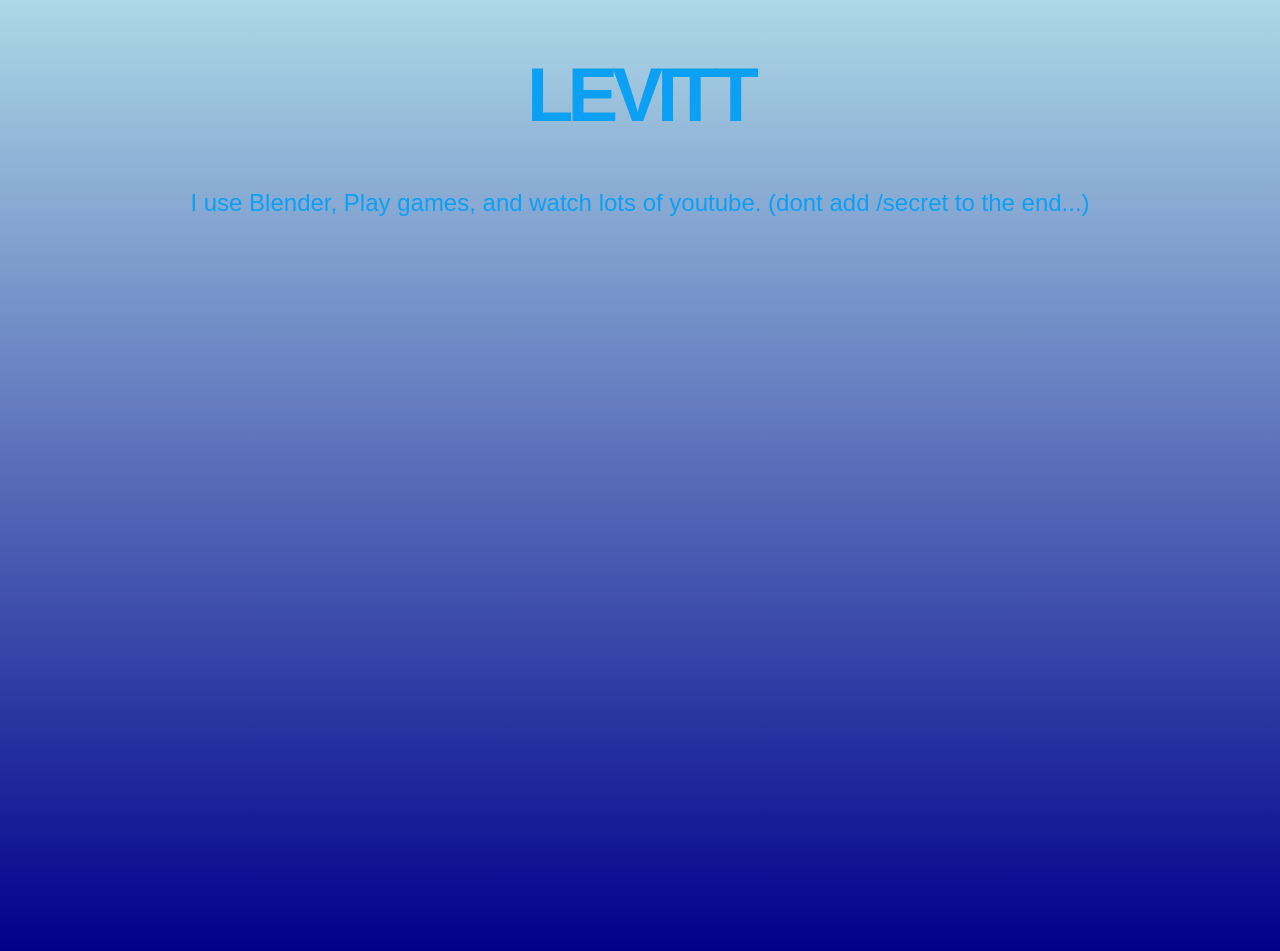
<file: index.html>
<!DOCTYPE html>
<html>
<head>
<style>
body {
  background: linear-gradient(#ADD8E6, #00008B);
  margin: 0;
  height: 100vh;
}
h1 {
  color: #0ca0f5;
  font-family: Arial, sans-serif;
  font-size: 76px;
  letter-spacing: -6px;
  text-align: center;
}
</style>
</head>
<body>
  <div class="header-container">
  <h1>LEVITT</h1>
  <p class="custom-subtitle">I use Blender, Play games, and watch lots of youtube. (dont add /secret to the end...) </p>
</div>

<style>
  .header-container {
    text-align: center;
  }

  .custom-subtitle {
    font-size: 24px;
    font-family: Arial, sans-serif;
    color: #0ca0f5;
    font-weight: normal;
  }
</style>
</body>
</html>
</file>
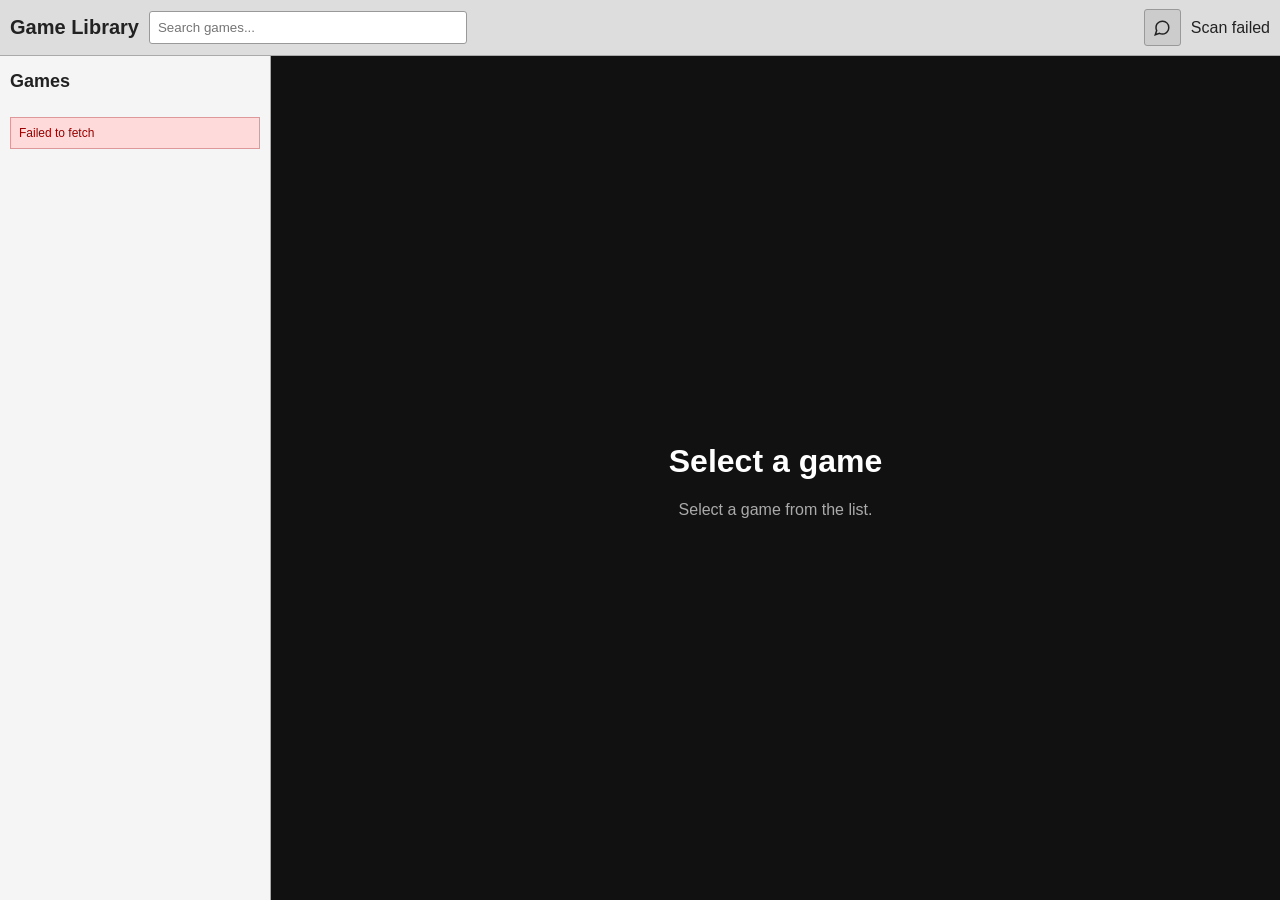
<file: secret/index.html>
<!DOCTYPE html>
<html>
<head>
  <meta charset="UTF-8">
  <title>Game Library</title>

  <style>
    body {
      margin: 0;
      font-family: Arial;
      background: #eee;
      color: #222;
    }

    .topbar {
      height: 55px;
      background: #ddd;
      border-bottom: 1px solid #aaa;
      display: flex;
      align-items: center;
      padding: 0 10px;
      gap: 10px;
    }

    .title {
      font-size: 20px;
      font-weight: bold;
    }

    #search {
      width: 300px;
      padding: 8px;
      border: 1px solid #999;
      border-radius: 3px;
    }

    .chat-button {
      width: 35px;
      height: 35px;
      margin-left: auto;
      display: flex;
      align-items: center;
      justify-content: center;
      background: #ccc;
      border: 1px solid #999;
      color: #222;
      text-decoration: none;
      border-radius: 3px;
    }

    .chat-button svg {
      width: 18px;
      height: 18px;
    }

    .status {
      font-size: 12px;
      color: #555;
    }

    .layout {
      display: flex;
      height: calc(100vh - 56px);
    }

    .sidebar {
      width: 250px;
      background: #f5f5f5;
      border-right: 1px solid #aaa;
      padding: 10px;
      overflow-y: auto;
    }

    .sidebar h2 {
      font-size: 18px;
      margin-top: 5px;
    }

    .games {
      display: flex;
      flex-direction: column;
      gap: 5px;
    }

    .game {
      background: white;
      border: 1px solid #bbb;
      padding: 9px;
      cursor: pointer;
      text-align: left;
      border-radius: 3px;
    }

    .game:hover {
      background: #e8e8e8;
    }

    .game.active {
      background: #cfe2ff;
      border-color: #6699cc;
    }

    .game-name {
      font-size: 14px;
    }

    .game-file {
      font-size: 10px;
      color: #777;
      margin-top: 3px;
    }

    .content {
      flex: 1;
      position: relative;
      background: #111;
    }

    #gameFrame {
      display: none;
      width: 100%;
      height: 100%;
      border: 0;
      background: white;
    }

    .welcome {
      position: absolute;
      width: 100%;
      height: 100%;
      display: flex;
      align-items: center;
      justify-content: center;
      flex-direction: column;
      color: #aaa;
    }

    .welcome h1 {
      color: white;
      margin-bottom: 5px;
    }

    .loading {
      position: absolute;
      width: 100%;
      height: 100%;
      background: #111;
      color: white;
      display: none;
      align-items: center;
      justify-content: center;
      z-index: 5;
    }

    .loading.show {
      display: flex;
    }

    .fullscreen-button {
      position: absolute;
      top: 10px;
      right: 10px;
      z-index: 10;
      background: #2477d4;
      color: white;
      border: 1px solid #15599f;
      border-radius: 3px;
      width: 35px;
      height: 35px;
      cursor: pointer;
      font-size: 18px;
    }

    .error {
      margin-top: 10px;
      padding: 8px;
      background: #ffdada;
      border: 1px solid #dd9999;
      color: #990000;
      font-size: 12px;
    }

    @media (max-width: 700px) {
      .sidebar {
        width: 180px;
      }

      .title {
        display: none;
      }

      .status {
        display: none;
      }

      #search {
        width: 200px;
      }
    }
  </style>
</head>

<body>

  <div class="topbar">

    <div class="title">Game Library</div>

    <input
      id="search"
      type="text"
      placeholder="Search games..."
    >

    <a
      href="/chatting"
      class="chat-button"
      title="Chat"
    >
      <svg
        viewBox="0 0 24 24"
        fill="none"
        stroke="currentColor"
        stroke-width="2"
      >
        <path d="M21 11.5a8.38 8.38 0 0 1-.9 3.8 8.5 8.5 0 0 1-7.6 4.7 8.38 8.38 0 0 1-3.8-.9L3 21l1.9-5.7a8.38 8.38 0 0 1-.9-3.8 8.5 8.5 0 0 1 4.7-7.6 8.38 8.38 0 0 1 3.8-.9h.5a8.48 8.48 0 0 1 8 8v.5z"/>
      </svg>
    </a>

    <div id="status">
      Scanning...
    </div>

  </div>


  <div class="layout">

    <div class="sidebar">

      <h2>Games</h2>

      <div id="games" class="games"></div>

      <div id="error"></div>

    </div>


    <div class="content">

      <button
        id="fullscreenButton"
        class="fullscreen-button"
        style="display:none;"
      >
        ⛶
      </button>

      <div id="welcome" class="welcome">
        <h1>Select a game</h1>
        <p>Select a game from the list.</p>
      </div>

      <div id="loading" class="loading">
        Loading game...
      </div>

      <iframe
        id="gameFrame"
        title="Game"
        allow="fullscreen; autoplay; gamepad"
        allowfullscreen
      ></iframe>

    </div>

  </div>


  <script>

    const METADATA_URL =
      "https://archive.org/metadata/ugsfiles";

    const API_URL =
      "https://molineshop.vercel.app/api/game?file=";


    const gamesElement =
      document.getElementById("games");

    const searchElement =
      document.getElementById("search");

    const statusElement =
      document.getElementById("status");

    const errorElement =
      document.getElementById("error");

    const frame =
      document.getElementById("gameFrame");

    const welcome =
      document.getElementById("welcome");

    const loading =
      document.getElementById("loading");

    const fullscreenButton =
      document.getElementById("fullscreenButton");


    let games = [];
    let selectedGame = null;


    function getDisplayName(filename) {

      let name = filename;

      if (name.toLowerCase().startsWith("cl")) {
        name = name.substring(2);
      }

      if (name.toLowerCase().endsWith(".html")) {
        name = name.substring(0, name.length - 5);
      }

      return name
        .replace(/[_-]+/g, " ")
        .replace(/\s+/g, " ")
        .trim();
    }


    function escapeHTML(value) {

      return String(value)
        .replaceAll("&", "&amp;")
        .replaceAll("<", "&lt;")
        .replaceAll(">", "&gt;")
        .replaceAll('"', "&quot;")
        .replaceAll("'", "&#039;");
    }


    async function scanGames() {

      try {

        statusElement.textContent =
          "Scanning...";

        const response =
          await fetch(
            METADATA_URL,
            {
              cache: "no-store"
            }
          );

        if (!response.ok) {
          throw new Error(
            "Archive.org returned HTTP " +
            response.status
          );
        }

        const metadata =
          await response.json();

        games =
          metadata.files
            .map(file => file.name)
            .filter(filename =>
              filename
                .toLowerCase()
                .endsWith(".html")
            )
            .map(filename => ({
              filename: filename,
              name: getDisplayName(filename)
            }))
            .sort((a, b) =>
              a.name.localeCompare(
                b.name,
                undefined,
                {
                  numeric: true,
                  sensitivity: "base"
                }
              )
            );

        renderGames();

        statusElement.textContent =
          games.length + " games found";

      } catch (error) {

        console.error(error);

        statusElement.textContent =
          "Scan failed";

        errorElement.innerHTML =
          '<div class="error">' +
          escapeHTML(error.message) +
          '</div>';
      }
    }


    function renderGames(filter = "") {

      gamesElement.innerHTML = "";

      const query =
        filter.toLowerCase().trim();

      const visibleGames =
        games.filter(game =>
          game.name
            .toLowerCase()
            .includes(query) ||
          game.filename
            .toLowerCase()
            .includes(query)
        );


      for (const game of visibleGames) {

        const button =
          document.createElement("button");

        button.className = "game";

        if (
          selectedGame &&
          selectedGame.filename === game.filename
        ) {
          button.classList.add("active");
        }

        button.innerHTML =
          '<div class="game-name">' +
          escapeHTML(game.name) +
          '</div>' +
          '<div class="game-file">' +
          escapeHTML(game.filename) +
          '</div>';

        button.onclick = function() {
          launchGame(game);
        };

        gamesElement.appendChild(button);
      }


      if (visibleGames.length === 0) {

        gamesElement.innerHTML =
          '<div style="padding:10px;color:#777;">' +
          'No games found.' +
          '</div>';
      }
    }


    async function enterFullscreen() {

      try {

        if (frame.requestFullscreen) {
          await frame.requestFullscreen();
        }

      } catch (error) {

        console.error(error);

      }
    }


    fullscreenButton.onclick =
      enterFullscreen;


    document.addEventListener(
      "fullscreenchange",
      function() {

        if (document.fullscreenElement) {

          fullscreenButton.style.display =
            "none";

        } else if (
          frame.style.display === "block"
        ) {

          fullscreenButton.style.display =
            "block";
        }
      }
    );


    async function launchGame(game) {

      selectedGame = game;

      renderGames(
        searchElement.value
      );


      if (document.fullscreenElement) {

        try {
          await document.exitFullscreen();
        } catch (error) {
          console.error(error);
        }
      }


      welcome.style.display = "none";

      frame.style.display = "none";

      fullscreenButton.style.display =
        "none";

      loading.classList.add("show");

      errorElement.innerHTML = "";


      try {

        const response =
          await fetch(
            API_URL +
            encodeURIComponent(game.filename)
          );


        if (!response.ok) {

          const data =
            await response
              .json()
              .catch(() => null);

          throw new Error(
            data?.error ||
            "Server returned HTTP " +
            response.status
          );
        }


        const html =
          await response.text();

        frame.srcdoc = html;


        frame.onload = function() {

          loading.classList.remove("show");

          frame.style.display = "block";

          fullscreenButton.style.display =
            "block";
        };


      } catch (error) {

        console.error(error);

        loading.classList.remove("show");

        fullscreenButton.style.display =
          "none";

        errorElement.innerHTML =
          '<div class="error">' +
          '<b>Game failed to load</b>' +
          '<br><br>' +
          escapeHTML(error.message) +
          '</div>';
      }
    }


    searchElement.addEventListener(
      "input",
      function() {
        renderGames(searchElement.value);
      }
    );


    scanGames();

  </script>

</body>
</html>
</file>
